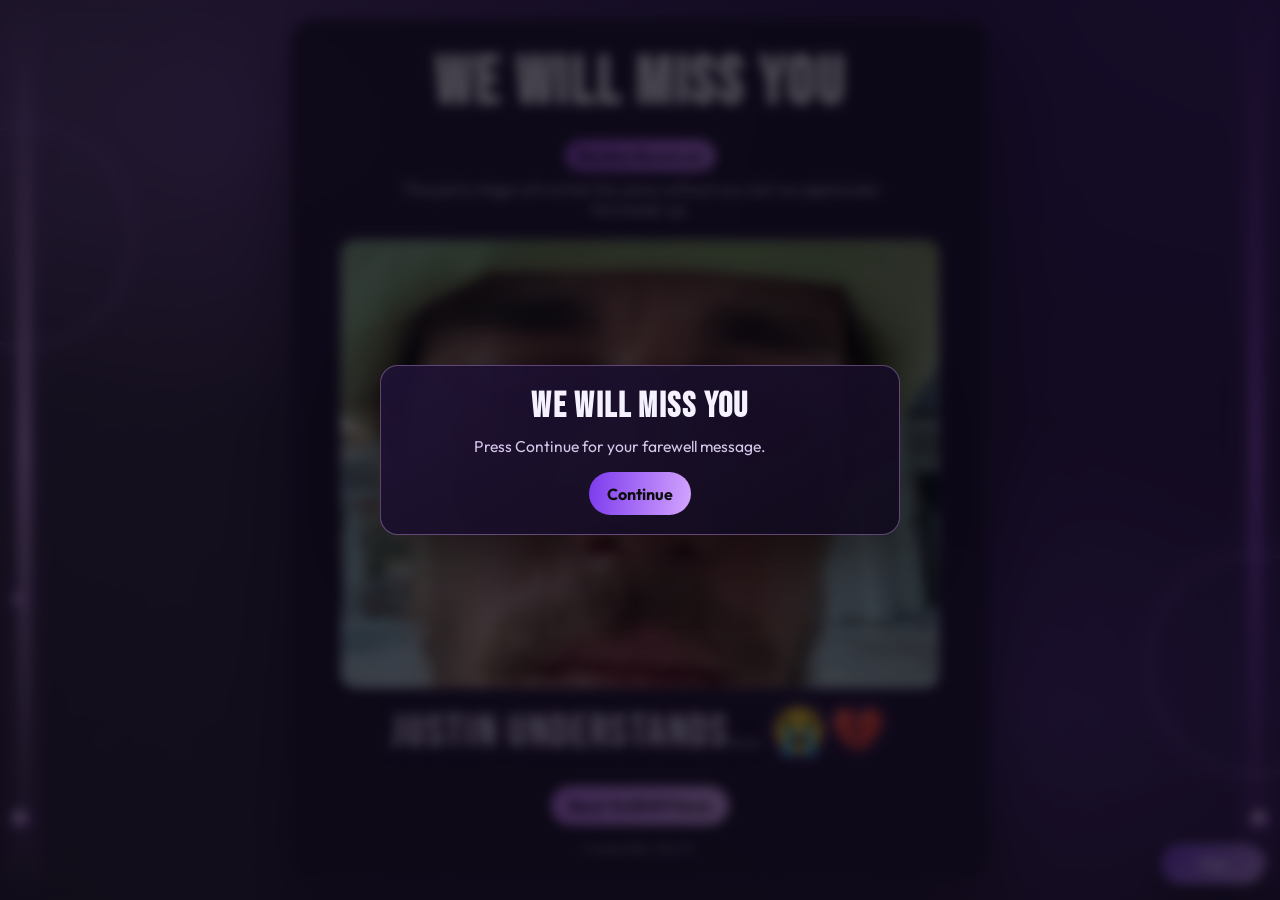
<file: sorry.html>
<!doctype html>
<html lang="en">
  <head>
    <meta charset="UTF-8" />
    <meta name="viewport" content="width=device-width, initial-scale=1.0" />
    <meta name="description" content="RSVP declined for Bianca's Bieber Bash." />
    <meta property="og:type" content="website" />
    <meta property="og:site_name" content="Bianca's Bieber Bash RSVP" />
    <meta property="og:title" content="RSVP Declined | Bianca's Bieber Bash" />
    <meta property="og:description" content="Your response was saved. We will miss you." />
    <meta property="og:url" content="https://rsvp.goldydev.com/sorry.html" />
    <meta property="og:image" content="https://rsvp.goldydev.com/assets/favicon-purple.png" />
    <meta property="og:image:width" content="380" />
    <meta property="og:image:height" content="380" />
    <meta property="og:image:alt" content="Bianca's Bieber Bash RSVP logo" />
    <meta name="twitter:card" content="summary" />
    <meta name="twitter:title" content="RSVP Declined | Bianca's Bieber Bash" />
    <meta name="twitter:description" content="Your response was saved. We will miss you." />
    <meta name="twitter:image" content="https://rsvp.goldydev.com/assets/favicon-purple.png" />
    <link rel="icon" type="image/png" href="./assets/favicon-purple.png" />
    <link rel="apple-touch-icon" href="./assets/favicon-purple.png" />
    <title>RSVP Declined</title>
    <link rel="preconnect" href="https://fonts.googleapis.com" />
    <link rel="preconnect" href="https://fonts.gstatic.com" crossorigin />
    <link
      href="https://fonts.googleapis.com/css2?family=Bebas+Neue&family=Outfit:wght@300;400;600;700&display=swap"
      rel="stylesheet"
    />
    <style>
      :root {
        --ink: #f5f1ff;
        --muted: #c9b9d9;
      }
      * {
        box-sizing: border-box;
      }
      html {
        -webkit-text-size-adjust: 100%;
        text-size-adjust: 100%;
      }
      body {
        margin: 0;
        min-height: 100vh;
        display: grid;
        place-items: center;
        font-family: "Outfit", "Segoe UI", sans-serif;
        color: var(--ink);
        background:
          radial-gradient(900px 500px at 20% 14%, rgba(186, 100, 255, 0.32), transparent 60%),
          radial-gradient(860px 460px at 80% 78%, rgba(124, 58, 237, 0.28), transparent 60%),
          linear-gradient(170deg, #1a0f2e, #0d051a);
        padding: 1rem;
        animation: fadeIn 0.8s ease-out;
        overflow: hidden;
        position: relative;
        isolation: isolate;
      }
      body::before,
      body::after {
        content: "";
        position: fixed;
        inset: -28vmax;
        pointer-events: none;
        z-index: 0;
      }
      body::before {
        background: conic-gradient(
          from 120deg,
          rgba(199, 125, 255, 0.08),
          rgba(255, 255, 255, 0.035),
          rgba(124, 58, 237, 0.13),
          rgba(199, 125, 255, 0.08)
        );
        animation: auroraSpin 24s linear infinite;
      }
      body::after {
        background:
          radial-gradient(circle at 18% 28%, rgba(255, 255, 255, 0.12), transparent 48%),
          radial-gradient(circle at 82% 20%, rgba(124, 58, 237, 0.24), transparent 55%),
          radial-gradient(circle at 48% 92%, rgba(212, 165, 255, 0.16), transparent 54%);
        animation: auroraSpin 35s linear infinite reverse;
      }
      .edge-effects {
        position: fixed;
        inset: 0;
        pointer-events: none;
        z-index: 1;
      }
      .edge-rail {
        position: absolute;
        top: 1vh;
        bottom: 1vh;
        width: 13px;
        border-radius: 999px;
        opacity: 0.9;
        filter: blur(1px);
        box-shadow: 0 0 24px rgba(157, 78, 221, 0.46);
      }
      .edge-rail.left {
        left: clamp(6px, 1.5vw, 18px);
        background: linear-gradient(to bottom, transparent, rgba(224, 170, 255, 0.92), transparent);
        animation: edgePulse 2.9s ease-in-out infinite, railDrift 7.1s ease-in-out infinite;
      }
      .edge-rail.right {
        right: clamp(6px, 1.5vw, 18px);
        background: linear-gradient(to bottom, transparent, rgba(157, 78, 221, 0.93), transparent);
        animation: edgePulse 2.9s ease-in-out infinite reverse, railDrift 7.8s ease-in-out infinite reverse;
      }
      .edge-orb {
        position: absolute;
        width: 17px;
        height: 17px;
        border-radius: 50%;
        background: radial-gradient(circle at 35% 35%, #ffffff, #9d4edd 70%);
        box-shadow: 0 0 28px rgba(157, 78, 221, 0.7);
      }
      .edge-orb.left {
        left: clamp(2px, 1vw, 12px);
        animation: floatArcLeft 9.6s cubic-bezier(0.22, 0.61, 0.36, 1) infinite;
      }
      .edge-orb.right {
        right: clamp(2px, 1vw, 12px);
        animation: floatArcRight 11.4s cubic-bezier(0.22, 0.61, 0.36, 1) infinite 1.3s;
      }
      .edge-orb.orb-1 {
        top: 90vh;
      }
      .edge-orb.orb-2 {
        top: 66vh;
        width: 12px;
        height: 12px;
        opacity: 0.82;
      }
      .edge-orb.orb-3 {
        top: 95vh;
        width: 10px;
        height: 10px;
        opacity: 0.68;
      }
      .edge-ring {
        position: absolute;
        width: min(22vw, 220px);
        aspect-ratio: 1;
        border-radius: 50%;
        border: 2px solid rgba(255, 255, 255, 0.24);
        box-shadow: 0 0 24px rgba(157, 78, 221, 0.35), inset 0 0 20px rgba(124, 58, 237, 0.2);
        mix-blend-mode: screen;
        opacity: 0.72;
      }
      .edge-ring.left {
        left: -88px;
        top: 14vh;
        animation: ringBob 7s ease-in-out infinite;
      }
      .edge-ring.right {
        right: -88px;
        bottom: 14vh;
        animation: ringBob 7.8s ease-in-out infinite reverse;
      }
      .panel {
        width: min(700px, 100%);
        border-radius: 24px;
        border: 1px solid rgba(186, 100, 255, 0.28);
        background: rgba(26, 15, 46, 0.88);
        backdrop-filter: blur(8px);
        padding: 1.6rem;
        text-align: center;
        animation: slideUp 0.7s cubic-bezier(0.34, 1.56, 0.64, 1) 0.1s backwards;
        box-shadow: 0 34px 80px rgba(12, 6, 24, 0.58);
        position: relative;
        z-index: 2;
      }
      h1 {
        margin: 0;
        font-size: clamp(2.2rem, 9vw, 4.2rem);
        font-family: "Bebas Neue", Impact, sans-serif;
        letter-spacing: 0.04em;
        animation: scaleIn 0.6s cubic-bezier(0.34, 1.56, 0.64, 1) 0.2s backwards;
      }
      p {
        margin: 0.5rem auto 0;
        max-width: 44ch;
        color: var(--muted);
      }
      .badge {
        margin: 1rem auto 0;
        display: inline-block;
        padding: 0.35rem 0.72rem;
        border-radius: 999px;
        background: linear-gradient(96deg, #9d4edd, #c77dff);
        color: #0f051a;
        font-weight: 700;
        animation: fadeIn 0.6s ease-out 0.3s backwards;
      }
      .back {
        margin-top: 1.25rem;
        display: inline-block;
        text-decoration: none;
        color: #0f051a;
        font-weight: 700;
        border-radius: 999px;
        padding: 0.62rem 1.1rem;
        background: linear-gradient(96deg, #c77dff, #e0aaff);
        transition: all 0.3s ease;
      }
      .back:hover {
        transform: translateY(-3px);
        box-shadow: 0 12px 24px rgba(124, 58, 237, 0.4);
      }
      .placeholders {
        margin-top: 1.2rem;
        display: grid;
        grid-template-columns: repeat(2, minmax(0, 1fr));
        gap: 0.6rem;
        text-align: left;
      }
      .placeholder-card {
        border-radius: 14px;
        border: 1px dashed rgba(186, 100, 255, 0.28);
        background: rgba(255, 255, 255, 0.03);
        padding: 0.8rem;
        animation: slideUp 0.6s ease-out backwards;
        animation-delay: calc(0.3s + var(--index, 0) * 0.1s);
        transition: all 0.3s ease;
      }
      .placeholder-card:hover {
        border-color: rgba(186, 100, 255, 0.5);
        background: rgba(186, 100, 255, 0.08);
        transform: translateY(-4px);
      }
      .placeholder-card h3 {
        margin: 0;
        font-size: 0.95rem;
      }
      .placeholder-card p {
        margin-top: 0.35rem;
        font-size: 0.82rem;
      }
      .image-card {
        grid-column: 1 / -1;
        padding: 0;
        border: 1px solid rgba(186, 100, 255, 0.36);
        background: rgba(255, 255, 255, 0.02);
        overflow: hidden;
        max-width: min(100%, 600px);
        margin: 0 auto;
        width: 100%;
      }
      .image-card img {
        width: 100%;
        aspect-ratio: 4 / 3;
        object-fit: cover;
        object-position: center;
        border-radius: 14px;
        display: block;
        transition: transform 0.55s ease;
      }
      .image-card:hover img {
        transform: scale(1.035);
      }
      .response-copy {
        grid-column: 1 / -1;
        text-align: center;
        padding: 0.75rem 0.25rem;
        border: 0;
        background: transparent;
        width: 100%;
        max-width: none;
        margin: 0 auto;
      }
      .response-copy .response-line {
        margin: 0;
        font-family: "Bebas Neue", Impact, sans-serif;
        letter-spacing: 0.06em;
        font-size: clamp(1.85rem, 5.2vw, 2.8rem);
        line-height: 0.96;
        color: #f2e9ff;
        text-transform: uppercase;
        text-shadow: 0 0 20px rgba(157, 78, 221, 0.4);
        max-width: none;
        width: 100%;
      }
      .music-dock {
        position: fixed;
        right: 1rem;
        bottom: 1rem;
        animation: slideIn 0.6s ease-out 0.4s backwards;
        z-index: 3;
      }
      .creator-tag {
        margin: 0.9rem auto 0;
        width: 100%;
        padding: 0 1rem;
        display: block;
        text-align: center;
        color: rgba(229, 218, 245, 0.68);
        font-size: 0.8rem;
        line-height: 1.25;
        letter-spacing: 0.02em;
      }
      #musicToggle {
        width: auto;
        min-width: 6.4rem;
        border: 1px solid rgba(255, 255, 255, 0.26);
        border-radius: 999px;
        padding: 0.72rem 1rem;
        font-weight: 700;
        cursor: pointer;
        color: #f8f2ff;
        background: linear-gradient(140deg, rgba(124, 58, 237, 0.92), rgba(212, 165, 255, 0.86));
        box-shadow: 0 12px 26px rgba(8, 8, 20, 0.44), inset 0 1px 0 rgba(255, 255, 255, 0.22);
        backdrop-filter: blur(12px);
        transition: transform 0.22s ease, box-shadow 0.22s ease, background 0.22s ease;
      }
      #musicToggle:hover {
        transform: translateY(-2px);
        box-shadow: 0 16px 30px rgba(8, 8, 20, 0.5), inset 0 1px 0 rgba(255, 255, 255, 0.28);
        background: linear-gradient(140deg, rgba(139, 92, 246, 0.96), rgba(224, 170, 255, 0.9));
      }
      #musicToggle[aria-pressed="true"] {
        background: linear-gradient(140deg, rgba(99, 102, 241, 0.92), rgba(167, 139, 250, 0.88));
      }
      @keyframes fadeIn {
        from {
          opacity: 0;
        }
        to {
          opacity: 1;
        }
      }
      @keyframes slideUp {
        from {
          opacity: 0;
          transform: translateY(30px);
        }
        to {
          opacity: 1;
          transform: translateY(0);
        }
      }
      @keyframes slideIn {
        from {
          opacity: 0;
          transform: translateX(30px);
        }
        to {
          opacity: 1;
          transform: translateX(0);
        }
      }
      @keyframes scaleIn {
        from {
          opacity: 0;
          transform: scale(0.8);
        }
        to {
          opacity: 1;
          transform: scale(1);
        }
      }
      @keyframes edgePulse {
        0%, 100% {
          opacity: 0.52;
          transform: scaleY(0.88);
        }
        50% {
          opacity: 0.95;
          transform: scaleY(1.06);
        }
      }
      @keyframes railDrift {
        0%,
        100% {
          transform: translateX(0);
        }
        50% {
          transform: translateX(2px);
        }
      }
      @keyframes floatArcLeft {
        0% {
          transform: translate(0, 0) scale(0.86);
          opacity: 0;
        }
        12% {
          opacity: 0.9;
        }
        58% {
          transform: translate(8px, -46vh) scale(1.02);
        }
        100% {
          transform: translate(-6px, -92vh) scale(0.8);
          opacity: 0;
        }
      }
      @keyframes floatArcRight {
        0% {
          transform: translate(0, 0) scale(0.9);
          opacity: 0;
        }
        12% {
          opacity: 0.9;
        }
        60% {
          transform: translate(-9px, -50vh) scale(1.04);
        }
        100% {
          transform: translate(7px, -94vh) scale(0.75);
          opacity: 0;
        }
      }
      @keyframes auroraSpin {
        from {
          transform: rotate(0deg) scale(1);
        }
        50% {
          transform: rotate(180deg) scale(1.05);
        }
        to {
          transform: rotate(360deg) scale(1);
        }
      }
      @keyframes ringBob {
        0%,
        100% {
          transform: translateY(0) scale(1);
          opacity: 0.62;
        }
        50% {
          transform: translateY(-12px) scale(1.05);
          opacity: 0.82;
        }
      }
      @media (max-width: 760px) {
        .placeholders {
          grid-template-columns: 1fr;
        }
        .edge-rail {
          width: 7px;
          top: 6vh;
          bottom: 13vh;
          opacity: 0.78;
        }
        .edge-orb {
          width: 11px;
          height: 11px;
          box-shadow: 0 0 14px rgba(157, 78, 221, 0.56);
        }
        .edge-ring {
          width: 112px;
          opacity: 0.38;
        }
        .panel {
          padding: 1.15rem;
        }
        .response-copy {
          padding: 0.5rem 0;
        }
        .response-copy .response-line {
          font-size: clamp(1.45rem, 7.3vw, 2.15rem);
          letter-spacing: 0.04em;
          line-height: 0.98;
        }
        .music-dock {
          right: 0.75rem;
          bottom: 0.75rem;
        }
      }
      @media (prefers-reduced-motion: reduce) {
        * {
          animation: none !important;
          transition: none !important;
        }
      }
    </style>
  </head>
  <body
    data-song-src="./assets/DenySong.wav"
    data-welcome-title="We Will Miss You"
    data-welcome-copy="Press Continue for your farewell message."
    data-welcome-button="Continue"
  >
    <div class="edge-effects" aria-hidden="true">
      <span class="edge-rail left"></span>
      <span class="edge-rail right"></span>
      <span class="edge-orb left orb-1"></span>
      <span class="edge-orb left orb-2"></span>
      <span class="edge-orb right orb-1"></span>
      <span class="edge-orb right orb-3"></span>
      <span class="edge-ring left"></span>
      <span class="edge-ring right"></span>
    </div>
    <main class="panel">
      <h1>WE WILL MISS YOU</h1>
      <span class="badge">Decline Received</span>
      <p>
        The party stage will not be the same without you,
        but we appreciate the heads-up.
      </p>  

      <section class="placeholders" aria-label="Customization placeholders">
        <article class="placeholder-card image-card">
          <img src="./assets/JBcry.jpg" alt="Empathetic moment" loading="lazy" />
        </article>
        <article class="placeholder-card response-copy" aria-label="Decline message">
          <p class="response-line">Justin understands... 😭💔</p>
        </article>
      </section>

      <a class="back" href="./index.html">Back To RSVP Form</a>
      <p class="creator-tag">Created By: Rich G.</p>
    </main>

    <aside class="music-dock" aria-label="Background music controls">
      <button id="musicToggle" type="button" aria-pressed="false">Play</button>
    </aside>

    <audio id="bgMusic" preload="auto" loop>
      <source src="./assets/DenySong.wav" type="audio/wav" />
    </audio>

    <script src="./music-player.js"></script>
  </body>
</html>
</file>
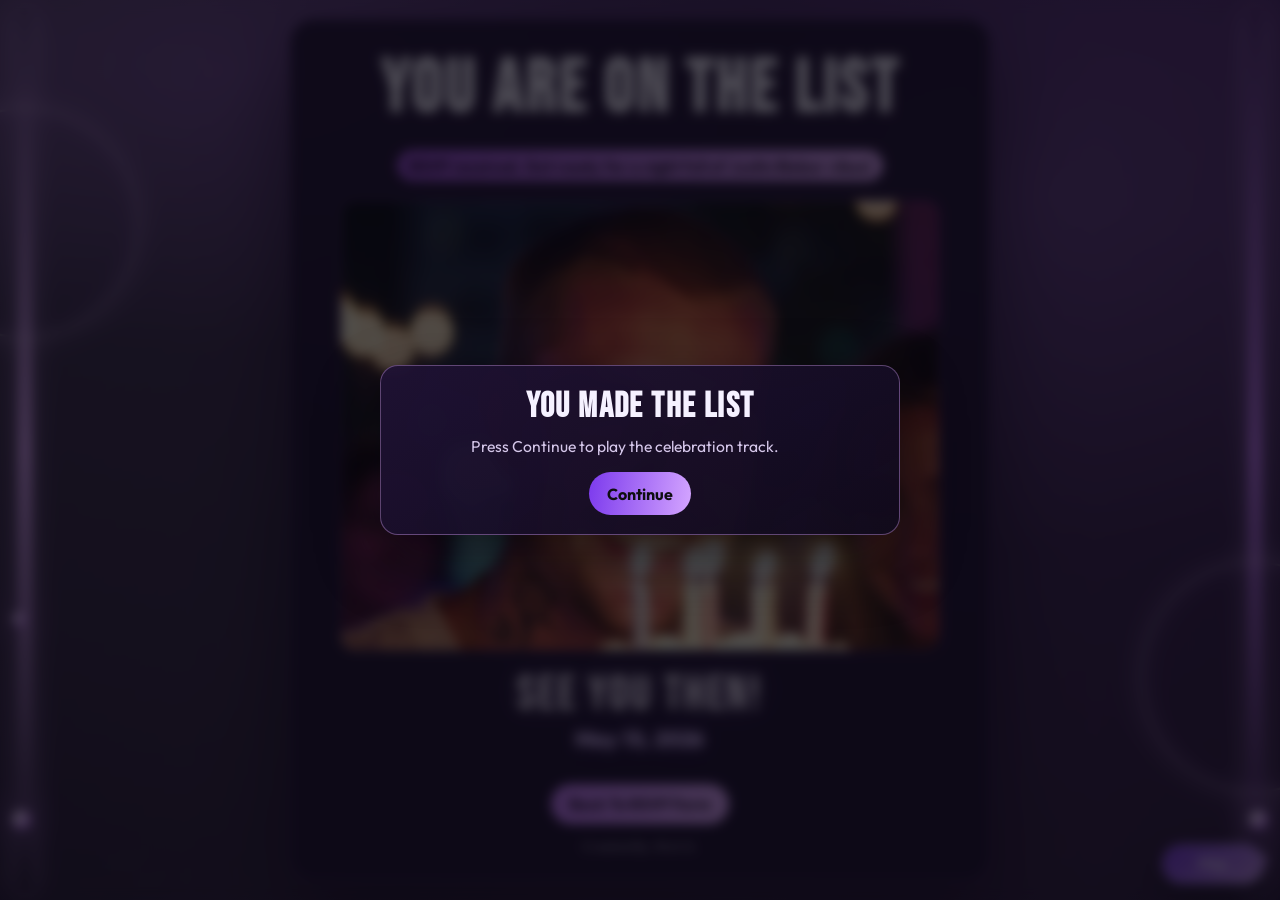
<file: success.html>
<!doctype html>
<html lang="en">
  <head>
    <meta charset="UTF-8" />
    <meta name="viewport" content="width=device-width, initial-scale=1.0" />
    <meta name="description" content="RSVP confirmed for Bianca's Bieber Bash." />
    <meta property="og:type" content="website" />
    <meta property="og:site_name" content="Bianca's Bieber Bash RSVP" />
    <meta property="og:title" content="RSVP Confirmed | Bianca's Bieber Bash" />
    <meta property="og:description" content="You're on the list. See you May 15, 2026." />
    <meta property="og:url" content="https://rsvp.goldydev.com/success.html" />
    <meta property="og:image" content="https://rsvp.goldydev.com/assets/favicon-purple.png" />
    <meta property="og:image:width" content="380" />
    <meta property="og:image:height" content="380" />
    <meta property="og:image:alt" content="Bianca's Bieber Bash RSVP logo" />
    <meta name="twitter:card" content="summary" />
    <meta name="twitter:title" content="RSVP Confirmed | Bianca's Bieber Bash" />
    <meta name="twitter:description" content="You're on the list. See you May 15, 2026." />
    <meta name="twitter:image" content="https://rsvp.goldydev.com/assets/favicon-purple.png" />
    <link rel="icon" type="image/png" href="./assets/favicon-purple.png" />
    <link rel="apple-touch-icon" href="./assets/favicon-purple.png" />
    <title>RSVP Confirmed</title>
    <link rel="preconnect" href="https://fonts.googleapis.com" />
    <link rel="preconnect" href="https://fonts.gstatic.com" crossorigin />
    <link
      href="https://fonts.googleapis.com/css2?family=Bebas+Neue&family=Outfit:wght@300;400;600;700&display=swap"
      rel="stylesheet"
    />
    <style>
      :root {
        --ink: #f5f1ff;
        --muted: #c9b9d9;
      }
      * {
        box-sizing: border-box;
      }
      html {
        -webkit-text-size-adjust: 100%;
        text-size-adjust: 100%;
      }
      body {
        margin: 0;
        min-height: 100vh;
        display: grid;
        place-items: center;
        font-family: "Outfit", "Segoe UI", sans-serif;
        color: var(--ink);
        background:
          radial-gradient(900px 460px at 18% 8%, rgba(186, 100, 255, 0.32), transparent 60%),
          radial-gradient(900px 600px at 82% 22%, rgba(212, 165, 255, 0.24), transparent 60%),
          linear-gradient(160deg, #1a0f2e, #0d051a);
        padding: 1rem;
        animation: fadeIn 0.8s ease-out;
        overflow: hidden;
        position: relative;
        isolation: isolate;
      }
      body::before,
      body::after {
        content: "";
        position: fixed;
        inset: -28vmax;
        pointer-events: none;
        z-index: 0;
      }
      body::before {
        background: conic-gradient(
          from 110deg,
          rgba(224, 170, 255, 0.08),
          rgba(255, 255, 255, 0.04),
          rgba(157, 78, 221, 0.12),
          rgba(224, 170, 255, 0.08)
        );
        animation: auroraSpin 22s linear infinite;
      }
      body::after {
        background:
          radial-gradient(circle at 20% 25%, rgba(255, 255, 255, 0.16), transparent 48%),
          radial-gradient(circle at 78% 18%, rgba(186, 100, 255, 0.26), transparent 54%),
          radial-gradient(circle at 50% 90%, rgba(224, 170, 255, 0.16), transparent 56%);
        animation: auroraSpin 32s linear infinite reverse;
      }
      .edge-effects {
        position: fixed;
        inset: 0;
        pointer-events: none;
        z-index: 1;
      }
      .edge-rail {
        position: absolute;
        top: 1vh;
        bottom: 1vh;
        width: 14px;
        border-radius: 999px;
        opacity: 0.96;
        filter: blur(1.1px);
        box-shadow: 0 0 26px rgba(224, 170, 255, 0.48);
      }
      .edge-rail.left {
        left: clamp(6px, 1.5vw, 18px);
        background: linear-gradient(to bottom, transparent, rgba(224, 170, 255, 1), transparent);
        animation: edgePulse 2.4s ease-in-out infinite, railDrift 6.2s ease-in-out infinite;
      }
      .edge-rail.right {
        right: clamp(6px, 1.5vw, 18px);
        background: linear-gradient(to bottom, transparent, rgba(199, 125, 255, 1), transparent);
        animation: edgePulse 2.4s ease-in-out infinite reverse, railDrift 7.2s ease-in-out infinite reverse;
      }
      .edge-orb {
        position: absolute;
        width: 19px;
        height: 19px;
        border-radius: 50%;
        background: radial-gradient(circle at 35% 35%, #ffffff, #c77dff 65%);
        box-shadow: 0 0 34px rgba(199, 125, 255, 0.78);
      }
      .edge-orb.left {
        left: clamp(2px, 1vw, 12px);
        animation: floatArcLeft 8.5s cubic-bezier(0.22, 0.61, 0.36, 1) infinite;
      }
      .edge-orb.right {
        right: clamp(2px, 1vw, 12px);
        animation: floatArcRight 10.2s cubic-bezier(0.22, 0.61, 0.36, 1) infinite 1.2s;
      }
      .edge-orb.orb-1 {
        top: 90vh;
      }
      .edge-orb.orb-2 {
        top: 68vh;
        width: 14px;
        height: 14px;
        opacity: 0.88;
      }
      .edge-orb.orb-3 {
        top: 95vh;
        width: 10px;
        height: 10px;
        opacity: 0.72;
      }
      .edge-ring {
        position: absolute;
        width: min(22vw, 230px);
        aspect-ratio: 1;
        border-radius: 50%;
        border: 2px solid rgba(255, 255, 255, 0.28);
        box-shadow: 0 0 28px rgba(224, 170, 255, 0.38), inset 0 0 22px rgba(199, 125, 255, 0.24);
        mix-blend-mode: screen;
        opacity: 0.82;
      }
      .edge-ring.left {
        left: -92px;
        top: 12vh;
        animation: ringBob 6.2s ease-in-out infinite;
      }
      .edge-ring.right {
        right: -92px;
        bottom: 12vh;
        animation: ringBob 7.1s ease-in-out infinite reverse;
      }
      .panel {
        width: min(700px, 100%);
        border-radius: 24px;
        border: 1px solid rgba(186, 100, 255, 0.28);
        background: rgba(26, 15, 46, 0.88);
        backdrop-filter: blur(8px);
        padding: 1.6rem;
        text-align: center;
        animation: slideUp 0.7s cubic-bezier(0.34, 1.56, 0.64, 1) 0.1s backwards;
        box-shadow: 0 34px 80px rgba(12, 6, 24, 0.58);
        position: relative;
        z-index: 2;
      }
      h1 {
        margin: 0;
        font-size: clamp(2.4rem, 9vw, 4.6rem);
        font-family: "Bebas Neue", Impact, sans-serif;
        letter-spacing: 0.04em;
        animation: scaleIn 0.6s cubic-bezier(0.34, 1.56, 0.64, 1) 0.2s backwards;
      }
      p {
        margin: 0.5rem auto 0;
        max-width: 45ch;
        color: var(--muted);
      }
      .badge {
        margin: 1rem auto 0;
        display: inline-block;
        padding: 0.35rem 0.72rem;
        border-radius: 999px;
        background: linear-gradient(94deg, #9d4edd, #e0aaff);
        color: #0f051a;
        font-weight: 700;
        animation: pulse 2s ease-in-out infinite;
      }
      .back {
        margin-top: 1.25rem;
        display: inline-block;
        text-decoration: none;
        color: #0f051a;
        font-weight: 700;
        border-radius: 999px;
        padding: 0.62rem 1.1rem;
        background: linear-gradient(96deg, #c77dff, #e0aaff);
        transition: all 0.3s ease;
      }
      .back:hover {
        transform: translateY(-3px);
        box-shadow: 0 12px 24px rgba(124, 58, 237, 0.4);
      }
      .placeholders {
        margin-top: 1.2rem;
        display: grid;
        grid-template-columns: repeat(2, minmax(0, 1fr));
        gap: 0.6rem;
        text-align: left;
      }
      .placeholder-card {
        border-radius: 14px;
        border: 1px dashed rgba(186, 100, 255, 0.28);
        background: rgba(255, 255, 255, 0.03);
        padding: 0.8rem;
        animation: slideUp 0.6s ease-out backwards;
        animation-delay: calc(0.3s + var(--index, 0) * 0.1s);
        transition: all 0.3s ease;
      }
      .placeholder-card:hover {
        border-color: rgba(186, 100, 255, 0.5);
        background: rgba(186, 100, 255, 0.08);
        transform: translateY(-4px);
      }
      .placeholder-card h3 {
        margin: 0;
        font-size: 0.95rem;
      }
      .placeholder-card p {
        margin-top: 0.35rem;
        font-size: 0.82rem;
      }
      .image-card {
        grid-column: 1 / -1;
        padding: 0;
        border: 1px solid rgba(186, 100, 255, 0.36);
        background: rgba(255, 255, 255, 0.02);
        overflow: hidden;
        max-width: min(100%, 600px);
        margin: 0 auto;
        width: 100%;
      }
      .image-card img {
        width: 100%;
        aspect-ratio: 4 / 3;
        object-fit: cover;
        object-position: center;
        border-radius: 14px;
        display: block;
        transition: transform 0.55s ease;
      }
      .image-card:hover img {
        transform: scale(1.04);
      }
      .response-copy {
        grid-column: 1 / -1;
        display: flex;
        flex-direction: column;
        align-items: center;
        text-align: center;
        padding: 0.75rem 0.25rem;
        border: 0;
        background: transparent;
        width: 100%;
        max-width: none;
        margin: 0 auto;
      }
      .response-copy .response-line {
        margin: 0;
        font-family: "Bebas Neue", Impact, sans-serif;
        letter-spacing: 0.06em;
        font-size: clamp(2rem, 5.5vw, 3rem);
        line-height: 0.95;
        color: #f7efff;
        text-transform: uppercase;
        text-shadow: 0 0 22px rgba(212, 165, 255, 0.42);
        max-width: none;
        width: 100%;
      }
      .response-copy .response-date {
        margin: 0.4rem 0 0;
        position: relative;
        display: inline-block;
        padding: 0.08rem 0.4rem;
        display: block;
        width: 100%;
        text-align: center;
        font-size: clamp(1rem, 2.8vw, 1.25rem);
        font-weight: 700;
        color: #d8bbff;
        letter-spacing: 0.04em;
        text-shadow:
          0 0 6px rgba(255, 255, 255, 0.35),
          0 0 14px rgba(214, 171, 255, 0.45),
          0 0 26px rgba(124, 58, 237, 0.22);
        animation: dateGlow 3.8s ease-in-out infinite;
      }
      .music-dock {
        position: fixed;
        right: 1rem;
        bottom: 1rem;
        animation: slideIn 0.6s ease-out 0.4s backwards;
        z-index: 3;
      }
      .creator-tag {
        margin: 0.9rem auto 0;
        width: 100%;
        padding: 0 1rem;
        display: block;
        text-align: center;
        color: rgba(229, 218, 245, 0.68);
        font-size: 0.8rem;
        line-height: 1.25;
        letter-spacing: 0.02em;
      }
      #musicToggle {
        width: auto;
        min-width: 6.4rem;
        border: 1px solid rgba(255, 255, 255, 0.26);
        border-radius: 999px;
        padding: 0.72rem 1rem;
        font-weight: 700;
        cursor: pointer;
        color: #f8f2ff;
        background: linear-gradient(140deg, rgba(124, 58, 237, 0.92), rgba(212, 165, 255, 0.86));
        box-shadow: 0 12px 26px rgba(8, 8, 20, 0.44), inset 0 1px 0 rgba(255, 255, 255, 0.22);
        backdrop-filter: blur(12px);
        transition: transform 0.22s ease, box-shadow 0.22s ease, background 0.22s ease;
      }
      #musicToggle:hover {
        transform: translateY(-2px);
        box-shadow: 0 16px 30px rgba(8, 8, 20, 0.5), inset 0 1px 0 rgba(255, 255, 255, 0.28);
        background: linear-gradient(140deg, rgba(139, 92, 246, 0.96), rgba(224, 170, 255, 0.9));
      }
      #musicToggle[aria-pressed="true"] {
        background: linear-gradient(140deg, rgba(99, 102, 241, 0.92), rgba(167, 139, 250, 0.88));
      }
      @keyframes fadeIn {
        from {
          opacity: 0;
        }
        to {
          opacity: 1;
        }
      }
      @keyframes slideUp {
        from {
          opacity: 0;
          transform: translateY(30px);
        }
        to {
          opacity: 1;
          transform: translateY(0);
        }
      }
      @keyframes slideIn {
        from {
          opacity: 0;
          transform: translateX(30px);
        }
        to {
          opacity: 1;
          transform: translateX(0);
        }
      }
      @keyframes scaleIn {
        from {
          opacity: 0;
          transform: scale(0.8);
        }
        to {
          opacity: 1;
          transform: scale(1);
        }
      }
      @keyframes pulse {
        0%, 100% {
          box-shadow: 0 0 0 0 rgba(186, 100, 255, 0.4);
        }
        50% {
          box-shadow: 0 0 0 10px rgba(186, 100, 255, 0);
        }
      }
      @keyframes dateGlow {
        0% {
          text-shadow:
            0 0 5px rgba(255, 255, 255, 0.28),
            0 0 12px rgba(214, 171, 255, 0.38),
            0 0 22px rgba(124, 58, 237, 0.18);
        }
        50% {
          text-shadow:
            0 0 10px rgba(255, 255, 255, 0.5),
            0 0 20px rgba(214, 171, 255, 0.65),
            0 0 36px rgba(124, 58, 237, 0.3);
        }
        100% {
          text-shadow:
            0 0 5px rgba(255, 255, 255, 0.28),
            0 0 12px rgba(214, 171, 255, 0.38),
            0 0 22px rgba(124, 58, 237, 0.18);
        }
      }
      @keyframes edgePulse {
        0%, 100% {
          opacity: 0.56;
          transform: scaleY(0.88);
        }
        50% {
          opacity: 1;
          transform: scaleY(1.07);
        }
      }
      @keyframes railDrift {
        0%,
        100% {
          transform: translateX(0);
        }
        50% {
          transform: translateX(2px);
        }
      }
      @keyframes floatArcLeft {
        0% {
          transform: translate(0, 0) scale(0.85);
          opacity: 0;
        }
        12% {
          opacity: 0.95;
        }
        60% {
          transform: translate(9px, -48vh) scale(1.05);
        }
        100% {
          transform: translate(-6px, -94vh) scale(0.8);
          opacity: 0;
        }
      }
      @keyframes floatArcRight {
        0% {
          transform: translate(0, 0) scale(0.9);
          opacity: 0;
        }
        12% {
          opacity: 0.95;
        }
        62% {
          transform: translate(-10px, -52vh) scale(1.08);
        }
        100% {
          transform: translate(8px, -96vh) scale(0.75);
          opacity: 0;
        }
      }
      @keyframes auroraSpin {
        from {
          transform: rotate(0deg) scale(1);
        }
        50% {
          transform: rotate(180deg) scale(1.06);
        }
        to {
          transform: rotate(360deg) scale(1);
        }
      }
      @keyframes ringBob {
        0%,
        100% {
          transform: translateY(0) scale(1);
          opacity: 0.72;
        }
        50% {
          transform: translateY(-14px) scale(1.06);
          opacity: 0.95;
        }
      }
      @media (max-width: 760px) {
        .placeholders {
          grid-template-columns: 1fr;
        }
        .edge-rail {
          width: 7px;
          top: 5vh;
          bottom: 13vh;
          opacity: 0.8;
        }
        .edge-orb {
          width: 12px;
          height: 12px;
          box-shadow: 0 0 16px rgba(199, 125, 255, 0.62);
        }
        .edge-ring {
          width: 120px;
          opacity: 0.42;
        }
        .panel {
          padding: 1.15rem;
        }
        .response-copy {
          padding: 0.5rem 0;
        }
        .response-copy .response-line {
          font-size: clamp(1.55rem, 7.8vw, 2.3rem);
          letter-spacing: 0.04em;
          line-height: 0.98;
        }
        .response-copy .response-date {
          font-size: clamp(0.95rem, 4.8vw, 1.1rem);
        }
        .music-dock {
          right: 0.75rem;
          bottom: 0.75rem;
        }
      }
      @media (prefers-reduced-motion: reduce) {
        * {
          animation: none !important;
          transition: none !important;
        }
      }
    </style>
  </head>
  <body
    data-song-src="./assets/AcceptSong.wav"
    data-welcome-title="You Made the List"
    data-welcome-copy="Press Continue to play the celebration track."
    data-welcome-button="Continue"
  >
    <div class="edge-effects" aria-hidden="true">
      <span class="edge-rail left"></span>
      <span class="edge-rail right"></span>
      <span class="edge-orb left orb-1"></span>
      <span class="edge-orb left orb-2"></span>
      <span class="edge-orb right orb-1"></span>
      <span class="edge-orb right orb-3"></span>
      <span class="edge-ring left"></span>
      <span class="edge-ring right"></span>
    </div>
    <main class="panel">
      <h1>YOU ARE ON THE LIST</h1>
      <span class="badge" style="background: linear-gradient(94deg, #9d4edd, #e0aaff); color: #0f051a;">RSVP received. Get ready for a night full of Justin Bieber vibes!</span>

      <section class="placeholders" aria-label="Customization placeholders">
        <article class="placeholder-card image-card">
          <img src="./assets/successJB.jpg" alt="Celebration moment" loading="lazy" />
        </article>
        <article class="placeholder-card response-copy" aria-label="Success message">
          <p class="response-line">See you then!</p>
          <p class="response-date"><time datetime="2026-05-15">May 15, 2026</time></p>
        </article>
      </section>

      <a class="back" href="./index.html">Back To RSVP Form</a>
      <p class="creator-tag">Created By: Rich G.</p>
    </main>

    <aside class="music-dock" aria-label="Background music controls">
      <button id="musicToggle" type="button" aria-pressed="false">Play</button>
    </aside>

    <audio id="bgMusic" preload="auto" loop>
      <source src="./assets/AcceptSong.wav" type="audio/wav" />
    </audio>
    
    <script src="./music-player.js"></script>
  </body>
</html>
</file>
